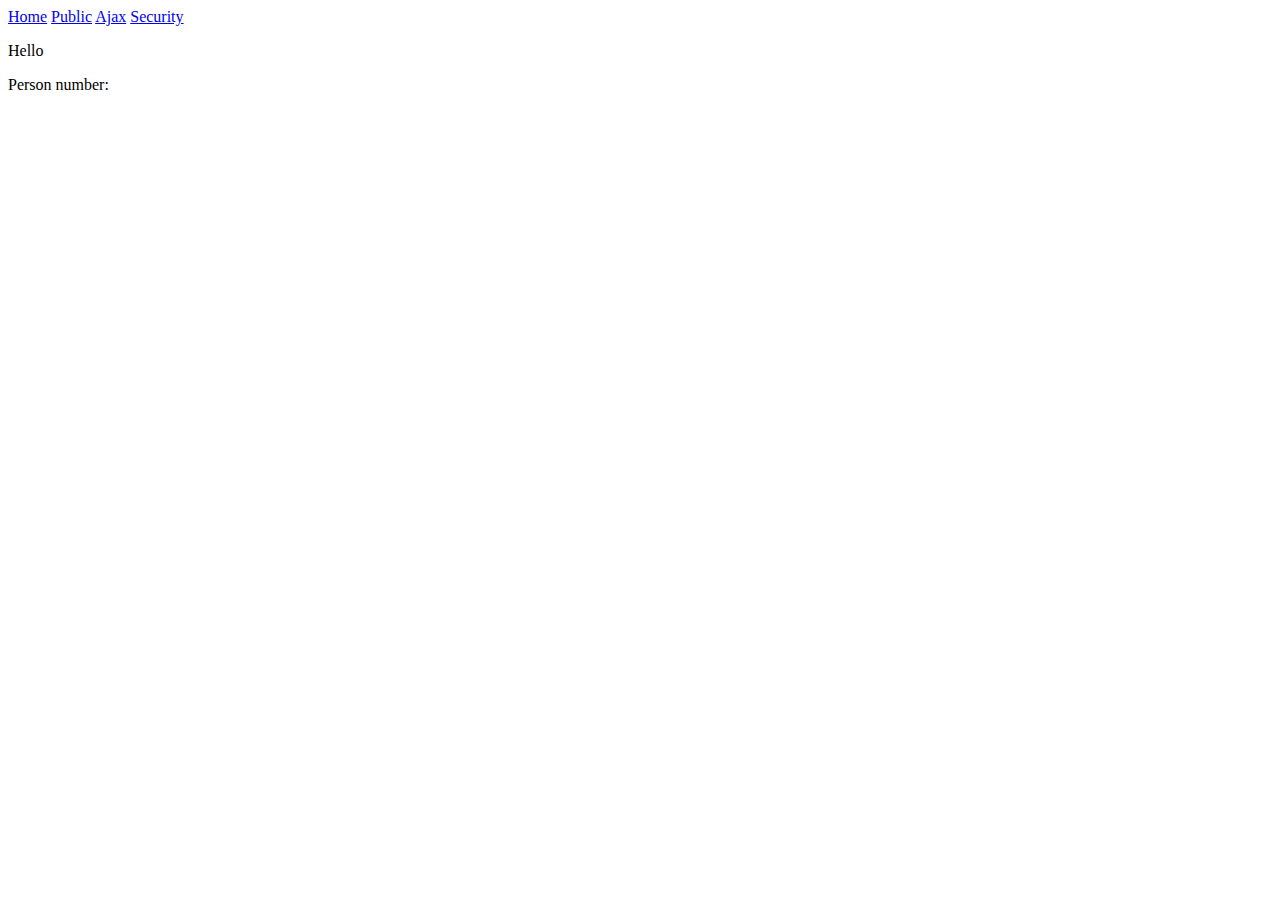
<file: BootGrapeVine/src/main/resources/WEB-INF/html/ajaxCSRF.html>
<!DOCTYPE html>
<html>
<head>
<title>CSRF Protected JavaScript Page</title>
<meta name="description" content="This is the description for this page" />
<meta name="_csrf" content="${_csrf.token}" />
<!-- default header name is X-CSRF-TOKEN -->
<meta name="_csrf_header" content="${_csrf.headerName}" />
<!-- 		<sec:csrfMetaTags /> -->
<script
	src="https://ajax.googleapis.com/ajax/libs/jquery/3.3.1/jquery.min.js"></script>
<script type="text/javascript" language="javascript">
	// 			var token = $("meta[name='_csrf']").attr("content");
	// 			var header = $("meta[name='_csrf_header']").attr("content");
	// 			$(document).ajaxSend(function(e, xhr, options) {
	// 				xhr.setRequestHeader(header, token);
	// 			});

	$(document).ready(function() {

		console.log("In ready function");

		$.ajax({
			url : "http://localhost:8080/knockknock?first=first&last=last",
			type : "GET"
		}).then(function(data) {
			console.log("then funciton");
			$('.person-id').append(data.id);
			$('.person-firstName').append(data.firstName);
			$('.person-firstName').append(' ');
			$('.person-lastName').append(data.lastName);
		});
	});
</script>
</head>
<body>
	<a href="/home">Home</a>
	<a href="/greet">Public</a>
	<a href="/ajax">Ajax</a>
	<a href="/securityHome">Security</a>
	<br>
	<p class="person-firstName person-lastName">Hello </p>
	<p class="person-id">Person number:</p>
</body>
</html>
</file>
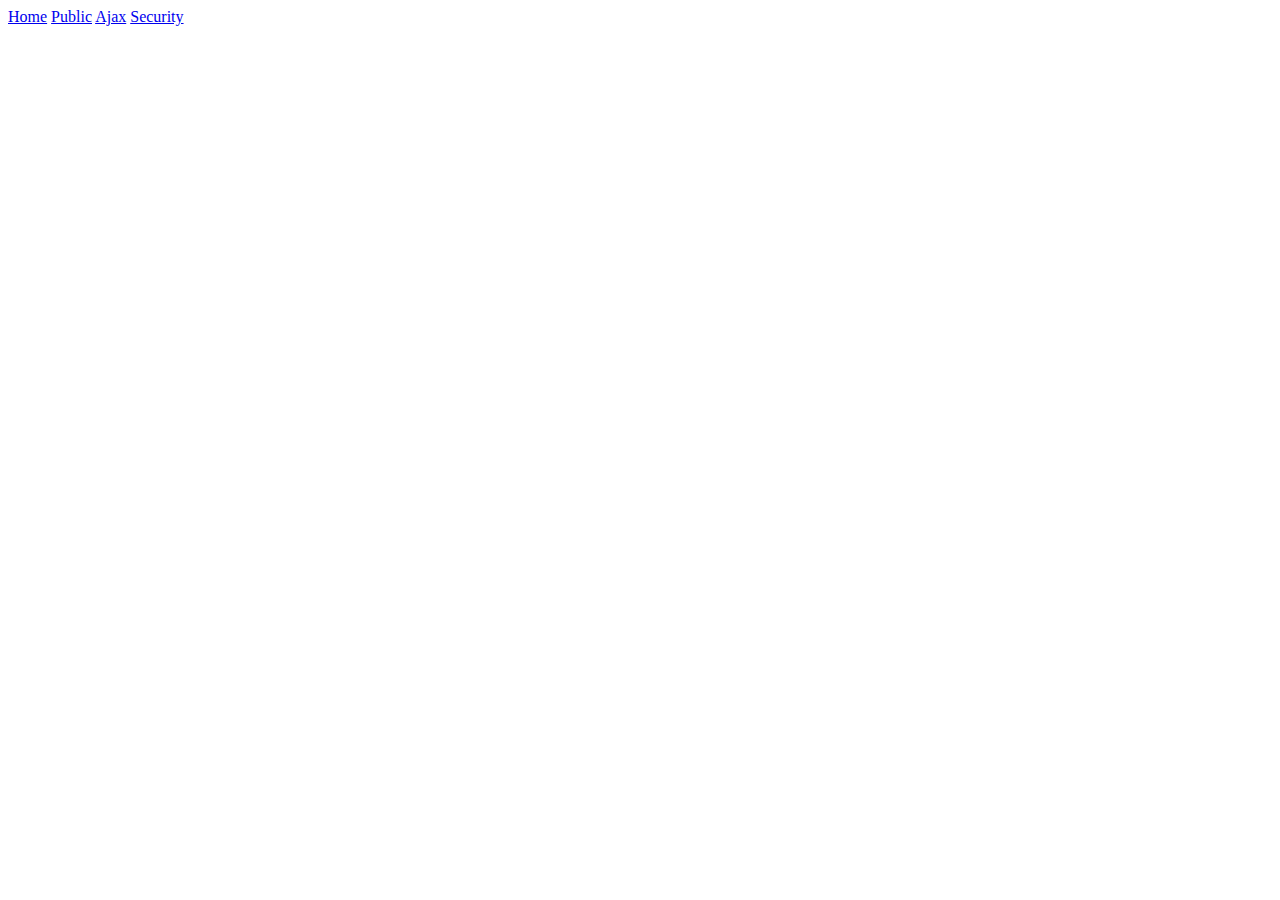
<file: BootGrapeVine/src/main/resources/WEB-INF/html/greet.html>
<!DOCTYPE HTML>
<html xmlns:th="http://www.thymeleaf.org">
<head>
    <title>Getting Started: Serving Web Content</title>
    <meta http-equiv="Content-Type" content="text/html; charset=UTF-8" />
</head>
<body>
	<a href="/home">Home</a>
	<a href="/greet">Public</a>
	<a href="/ajax">Ajax</a>
	<a href="/securityHome">Security</a><br>
    <p th:text="'Hello, ' + ${name} + '!'" />
</body>
</html>
</file>
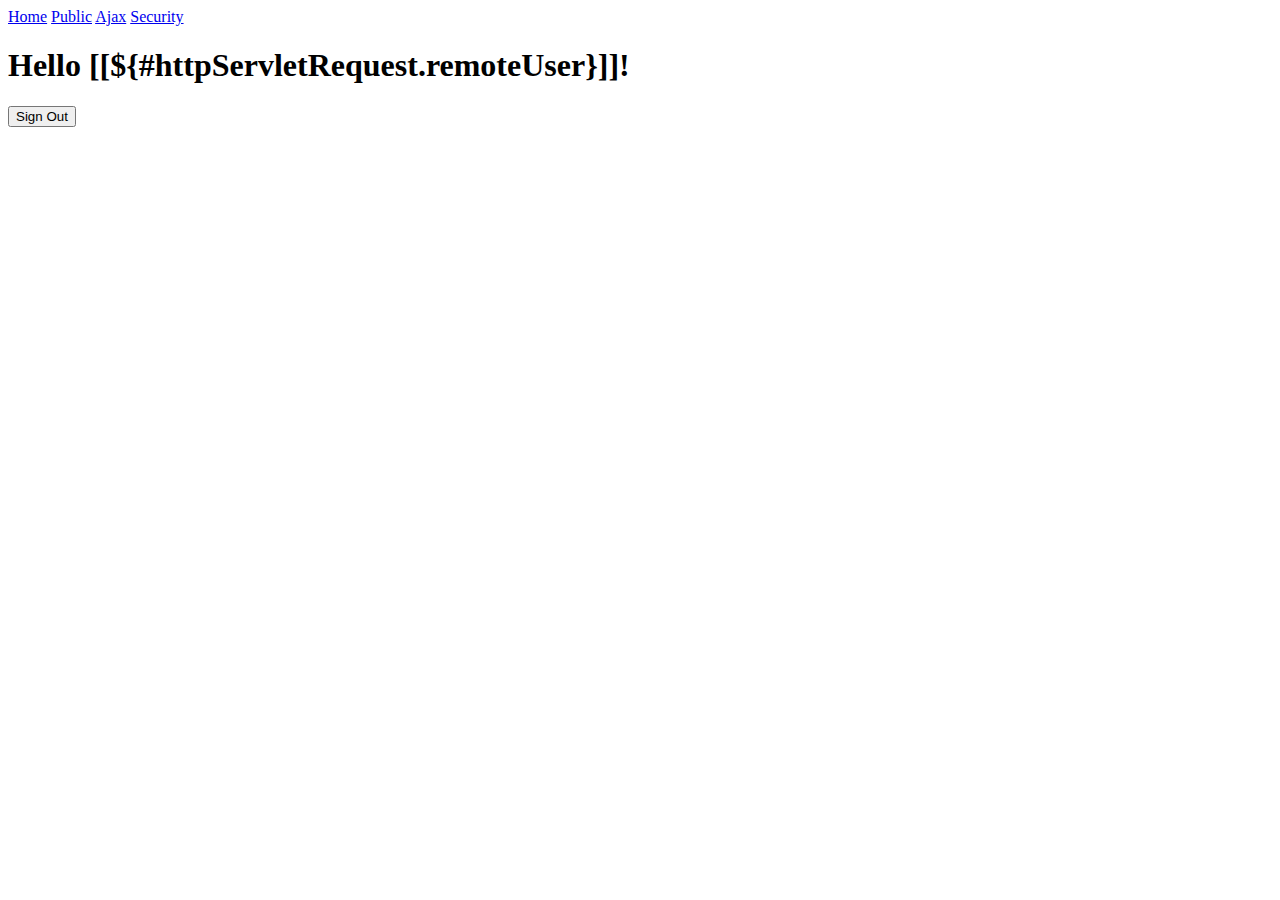
<file: BootGrapeVine/src/main/resources/WEB-INF/html/hello.html>
<!DOCTYPE html>
<html xmlns="http://www.w3.org/1999/xhtml"
	xmlns:th="http://www.thymeleaf.org"
	xmlns:sec="http://www.thymeleaf.org/thymeleaf-extras-springsecurity3">
<head>
<title>Hello World!</title>
</head>
<body>

	<a href="/home">Home</a>
	<a href="/greet">Public</a>
	<a href="/ajax">Ajax</a>
	<a href="/securityHome">Security</a>
	<br>
	<h1 th:inline="text">Hello [[${#httpServletRequest.remoteUser}]]!</h1>
	<form th:action="@{/logout}" method="post">
		<input type="submit" value="Sign Out"/>
	</form>
</body>
</html>
</file>
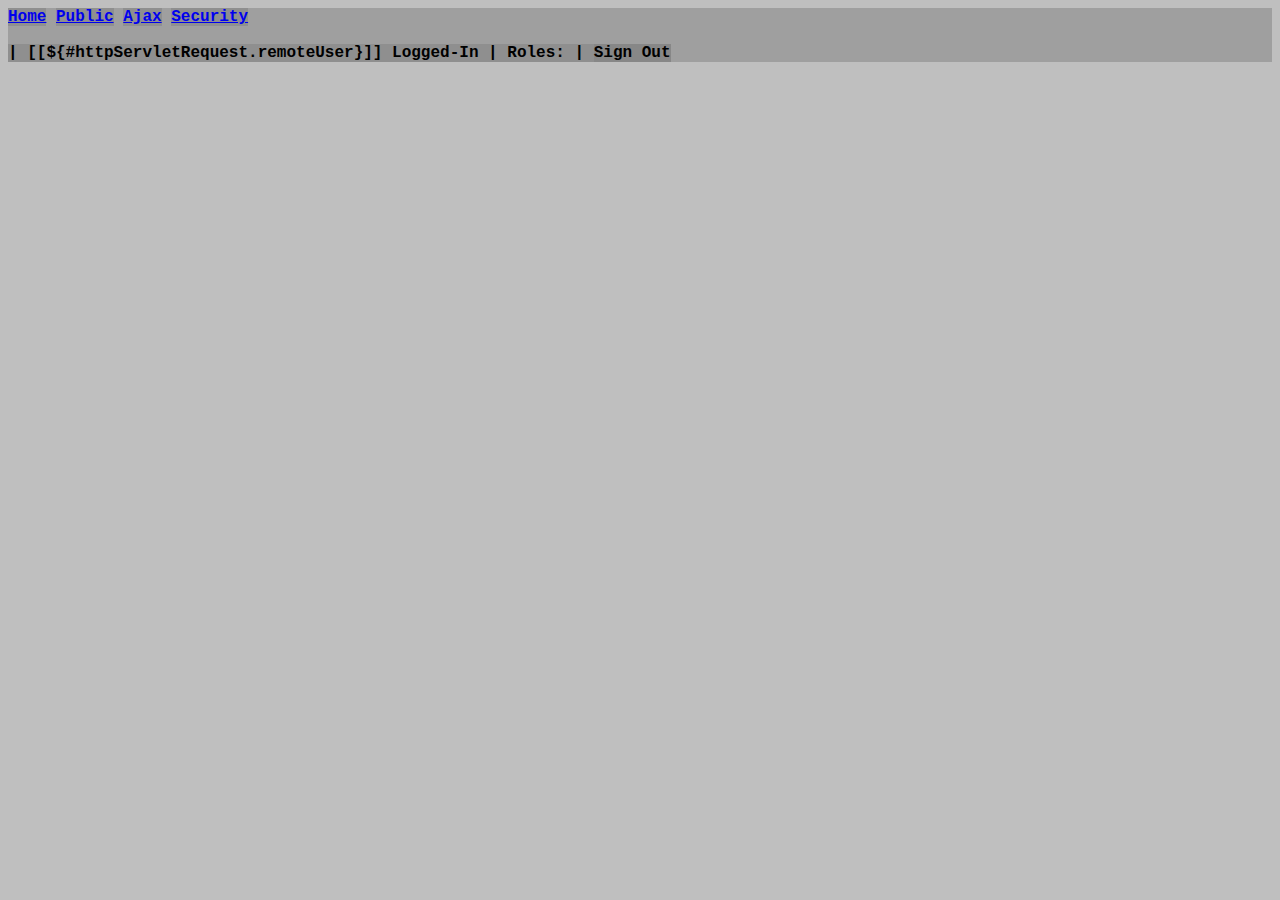
<file: BootGrapeVine/src/main/resources/WEB-INF/html/home.html>
<!DOCTYPE HTML>
<html>
<head>
<title>Home</title>
<meta http-equiv="Content-Type" content="text/html; charset=UTF-8" />
	<link href="../css/themes/theme.css" rel="stylesheet">
<!-- <div th:fragment="header-css"> -->
<!-- 	<link th:href="@{/css/themes/theme.css}" rel="stylesheet" -->
<!-- 		type="text/css" /> -->

<!-- </div> -->
</head>
<body>
	<a href="/home">Home</a>
	<a href="/greet">Public</a>
	<a href="/ajax">Ajax</a>
	<a href="/securityHome">Security</a>
	<br>
	<span
		th:text="'Today is: ' + ${#dates.format(#dates.createNow(), 'dd MMM yyyy HH:mm')}"></span>
	<br>
	<span sec:authorize="isAuthenticated()"> | [[${#httpServletRequest.remoteUser}]] Logged-In
		<span sec:authentication="name"></span>
		| Roles: <span sec:authentication="principal.authorities"></span> | <a
		th:href="@{/logout}">Sign Out</a>
	</span>

</body>
</html>
</file>
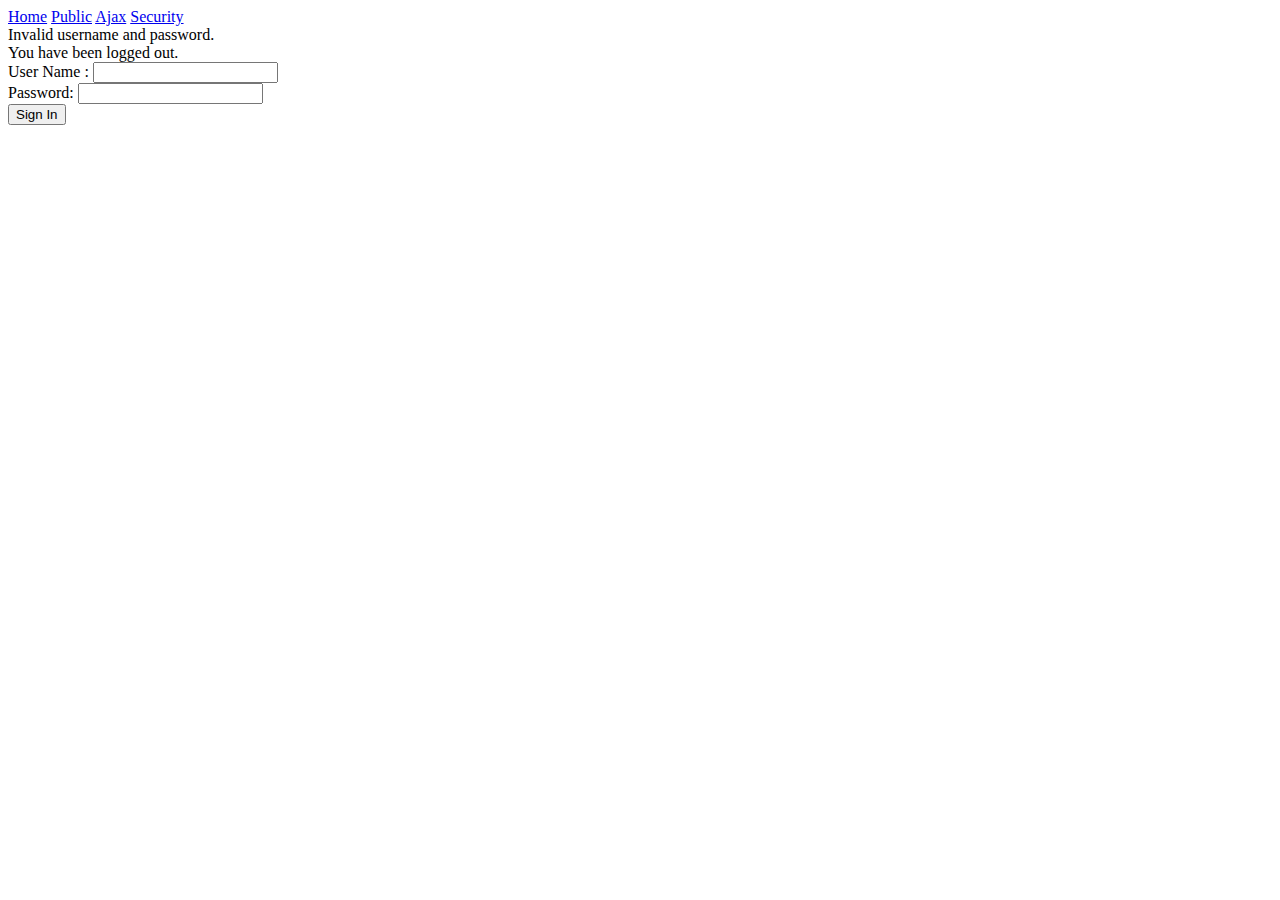
<file: BootGrapeVine/src/main/resources/WEB-INF/html/login.html>
<!DOCTYPE html>
<html xmlns="http://www.w3.org/1999/xhtml"
	xmlns:th="http://www.thymeleaf.org"
	xmlns:sec="http://www.thymeleaf.org/thymeleaf-extras-springsecurity3">
<head>
<title>Spring Security Example</title>
</head>
<body>
	<a href="/home">Home</a>
	<a href="/greet">Public</a>
	<a href="/ajax">Ajax</a>
	<a href="/securityHome">Security</a>
	<br>
	<div th:if="${param.error}">Invalid username and password.</div>
	<div th:if="${param.logout}">You have been logged out.</div>
	<form th:action="@{/login}" method="post">
		<div>
			<label> User Name : <input type="text" name="username" />
			</label>
		</div>
		<div>
			<label> Password: <input type="password" name="password" />
			</label>
		</div>
		<div>
			<input type="submit" value="Sign In" />
		</div>
	</form>
</body>
</html>
</file>
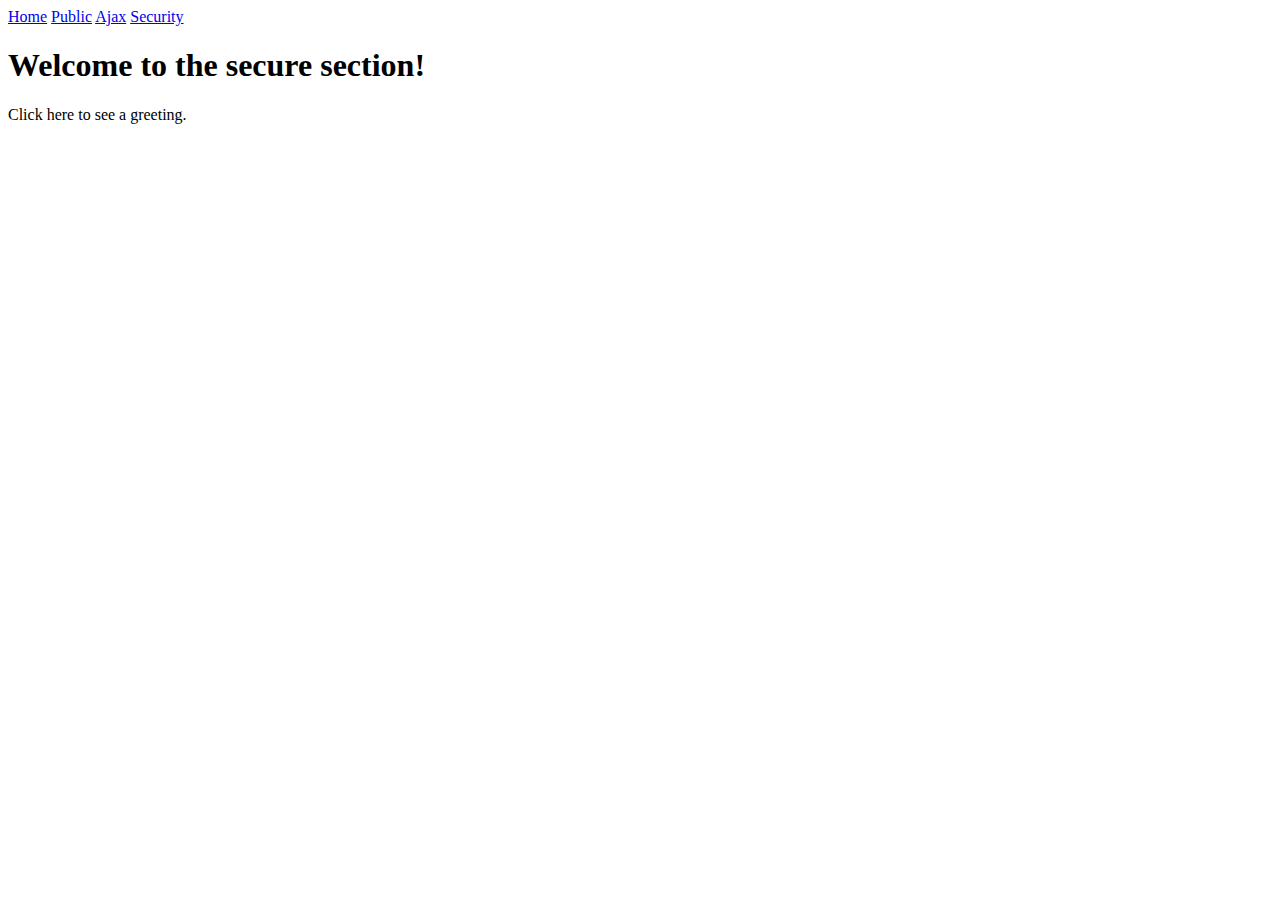
<file: BootGrapeVine/src/main/resources/WEB-INF/html/securityHome.html>
<!DOCTYPE html>
<html xmlns="http://www.w3.org/1999/xhtml"
	xmlns:th="http://www.thymeleaf.org"
	xmlns:sec="http://www.thymeleaf.org/thymeleaf-extras-springsecurity3">
<head>
<title>Spring Security Example</title>
</head>
<body>
	<a href="/home">Home</a>
	<a href="/greet">Public</a>
	<a href="/ajax">Ajax</a>
	<a href="/securityHome">Security</a>
	<br>

	<h1>Welcome to the secure section!</h1>

	<p>
		Click <a th:href="@{/hello}">here</a> to see a greeting.
	</p>
</body>
</html>
</file>
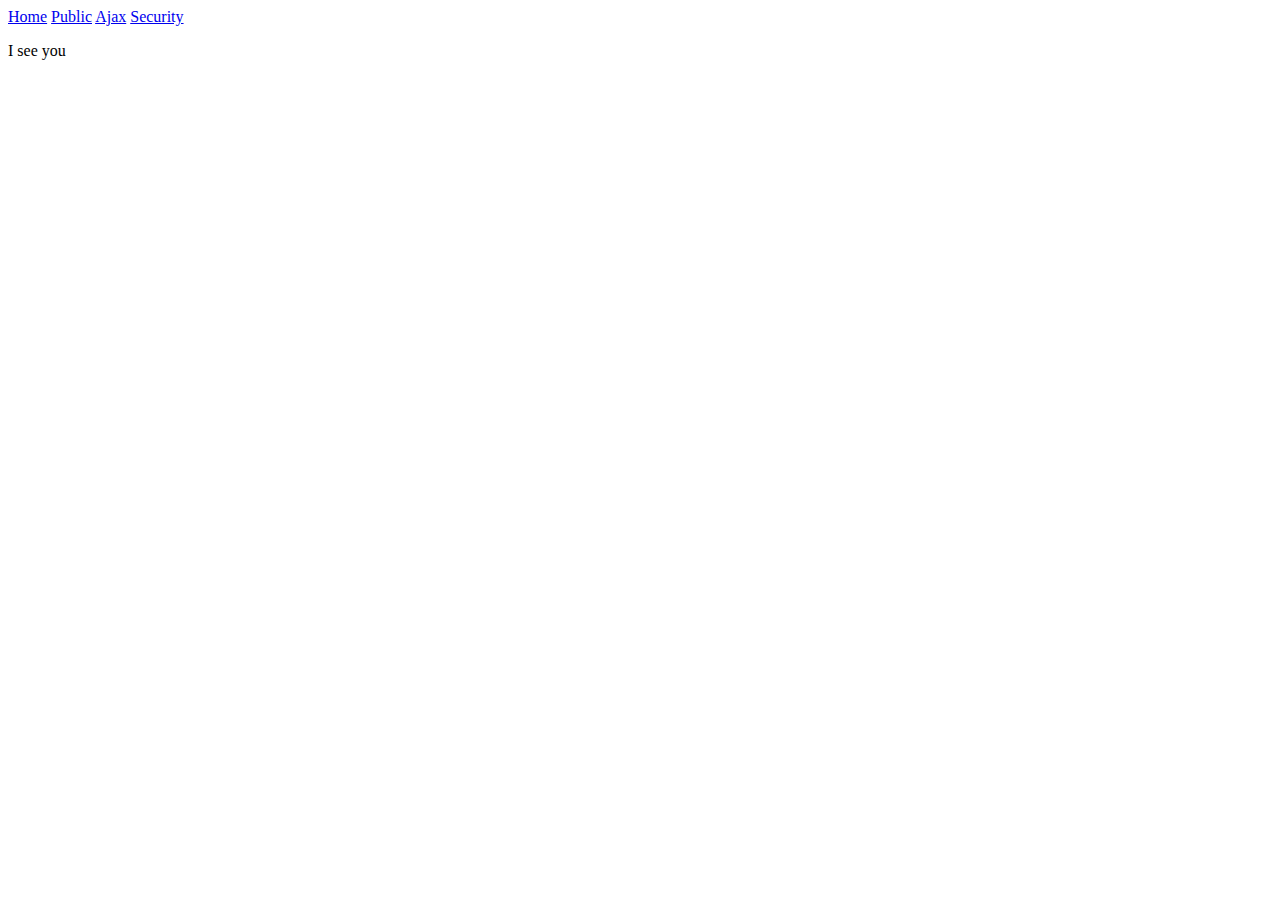
<file: BootGrapeVine/src/main/resources/WEB-INF/html/navigations/greet.html>
<!DOCTYPE HTML>
<html xmlns:th="http://www.thymeleaf.org">
<head>
    <title>greet?name=""</title>
    <meta http-equiv="Content-Type" content="text/html; charset=UTF-8" />
</head>
<body>
	<a href="/home">Home</a>
	<a href="/greet">Public</a>
	<a href="/ajax">Ajax</a>
	<a href="/securityHome">Security</a><br>
	<p th:if="${param.name}">I see you</p>
    <p th:text="'Hello, ' + ${name} + '!'" />
</body>
</html>
</file>
<file: BootGrapeVine/src/main/resources/WEB-INF/css/themes/theme.css>
* {
    font-family: courier, verdana;
    font-weight: 600;
    --themecolor: rgba(128, 128, 128, .5);
    background: var(--themecolor);
}
</file>
